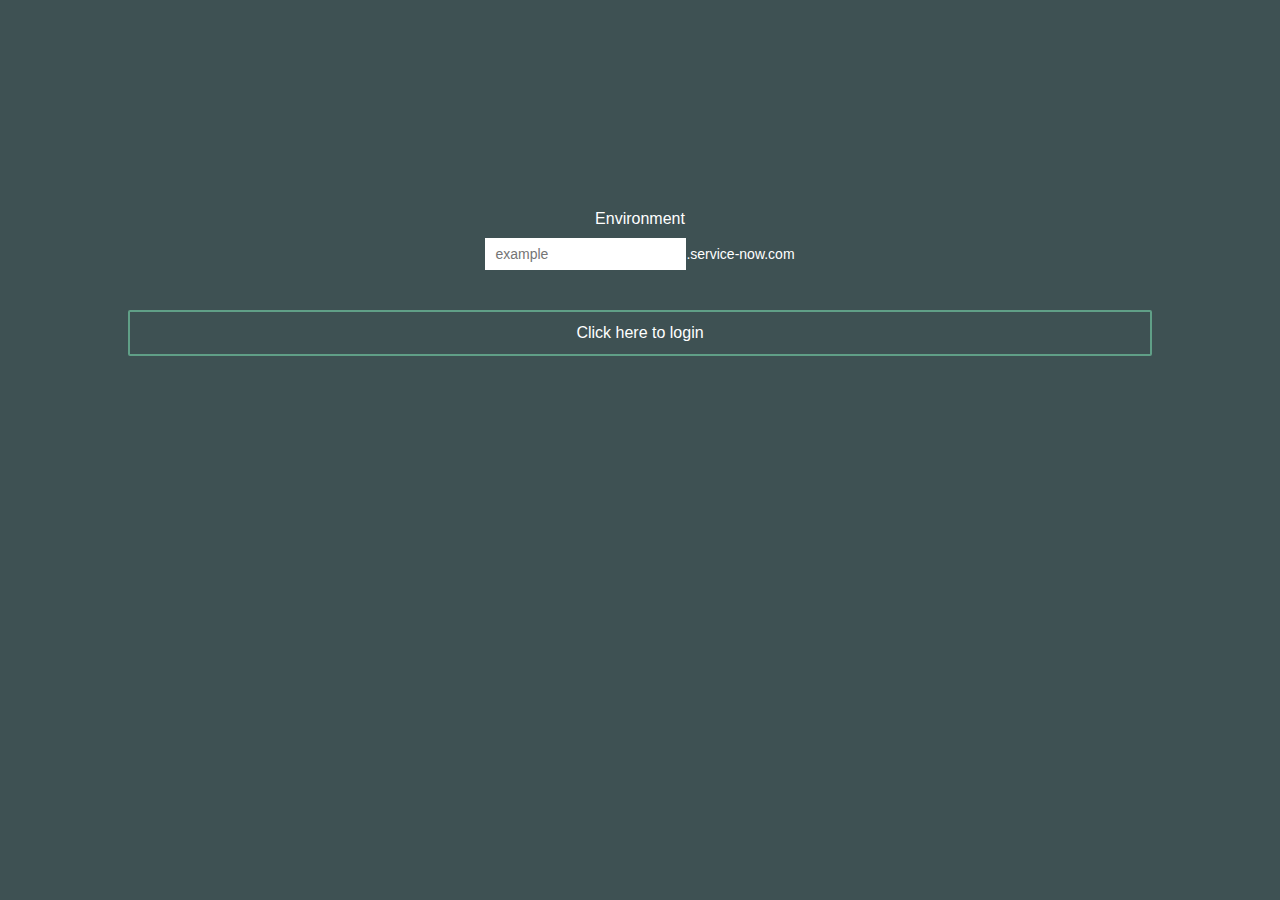
<file: login.html>
<html>

<head>
  <style>
    html,
    body,
    iframe {
      margin: 0;
      border: 0;
      padding: 0;
      display: block;
      text-align: center;
      font-family: "Source Sans Pro", Arial, Helvetica, sans-serif;
      font-size: 14px;
    }

    body{
      min-height: 600px;
      min-width: 400px;
      background-color: #293e40;
      background-repeat: no-repeat;
      background-size: cover;
      color: white;
      background-position: center center;
    }

    #logo{
      padding: 20vh 0 20px 0;
      text-align: center;
    }

    #logo img{
      height: 24px;
    }

    #login{
      margin: 20px 0;
      padding: 12px 10px;
      font-size: 16px;
      width: 80%;
      background-color: transparent;
      border: 2px solid #609f87;
      color: white;
      cursor: pointer;
    }

    #login:hover{
      border-color:#81b5a1;
    }

    .error-message {
      position: absolute;
      top: 20px;
      right: 20px;
      padding: 15px;
      border-radius: 4px;
      background: #f95050;
      color: white;
      display: none;
    }
  </style>
  <script type="text/javascript" src="scripts/jquery.min.js"></script>
  <script type="text/javascript" src="scripts/moment.min.js"></script>
  <script type="text/javascript" src="scripts/servicenow.js"></script>
  <script type="text/javascript" src="scripts/login.js"></script>
  <link rel="stylesheet" type="text/css" media="screen" href="styles/options.css" />
</head>

<body id="main">
  <div id="logo">
    <label for="environment">Environment</label>
    <input type="text" name="environment" id="environment" placeholder="example"/><span>.service-now.com</span>
  </div>

  <button id="login">Click here to login</button>
  <div class="error-message">Please enter environment</div>
</body>

</html>
</file>
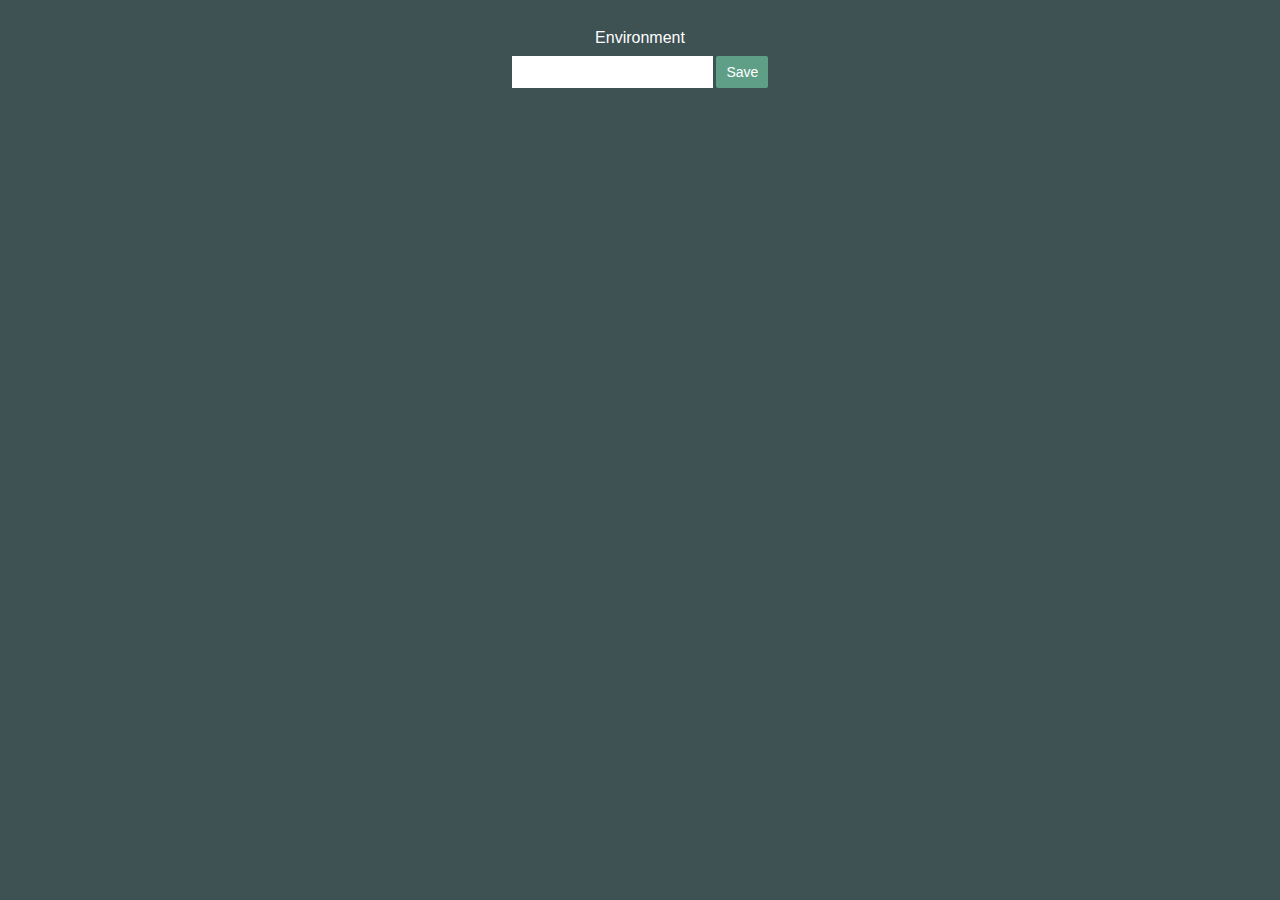
<file: options.html>
<!DOCTYPE html>
<html>

<head>
    <meta charset="utf-8" />
    <meta http-equiv="X-UA-Compatible" content="IE=edge">
    <title>ServiceNow :: SurfNow :: Options</title>
    <meta name="viewport" content="width=device-width, initial-scale=1">
    <link rel="stylesheet" type="text/css" media="screen" href="styles/reset.css" />
    <link rel="stylesheet" type="text/css" media="screen" href="styles/options.css" />
</head>

<body>
    <div class="main">
        <label for="environment">Environment</label>
        <input type="text" name="environment" id="environment" />
        <button id="saveBtn">Save</button>
    </div>
    <div class="message">Options saved!</div>
    <script src="scripts/jquery.min.js"></script>
    <script src="scripts/servicenow.js"></script>
    <script src="scripts/options.js"></script>
</body>

</html>
</file>
<file: styles/options.css>
body {
  background: #3e5153;
  color: white;
  text-align: center;
  font-family: "Source Sans Pro", Arial, Helvetica, sans-serif;
  font-size: 14px;
}

.logo img {
  height: 24px;
  margin: 30px;
}

label {
  display: block;
  text-align: center;
  margin-bottom: 10px;
  margin-top: 30px;
  font-weight: 500;
  font-size: 16px;
}

input[type="text"] {
  padding: 8px 10px;
  font-size: 14px;
  border: 0;
}

button {
  background: #609f87;
  color: white;
  border: 0;
  padding: 8px 10px;
  border-radius: 2px;
  font-size: 14px;
}

.message {
  position: absolute;
  top: 20px;
  right: 20px;
  padding: 15px;
  border-radius: 4px;
  background: #81b5a1;
  color: white;
}
</file>
